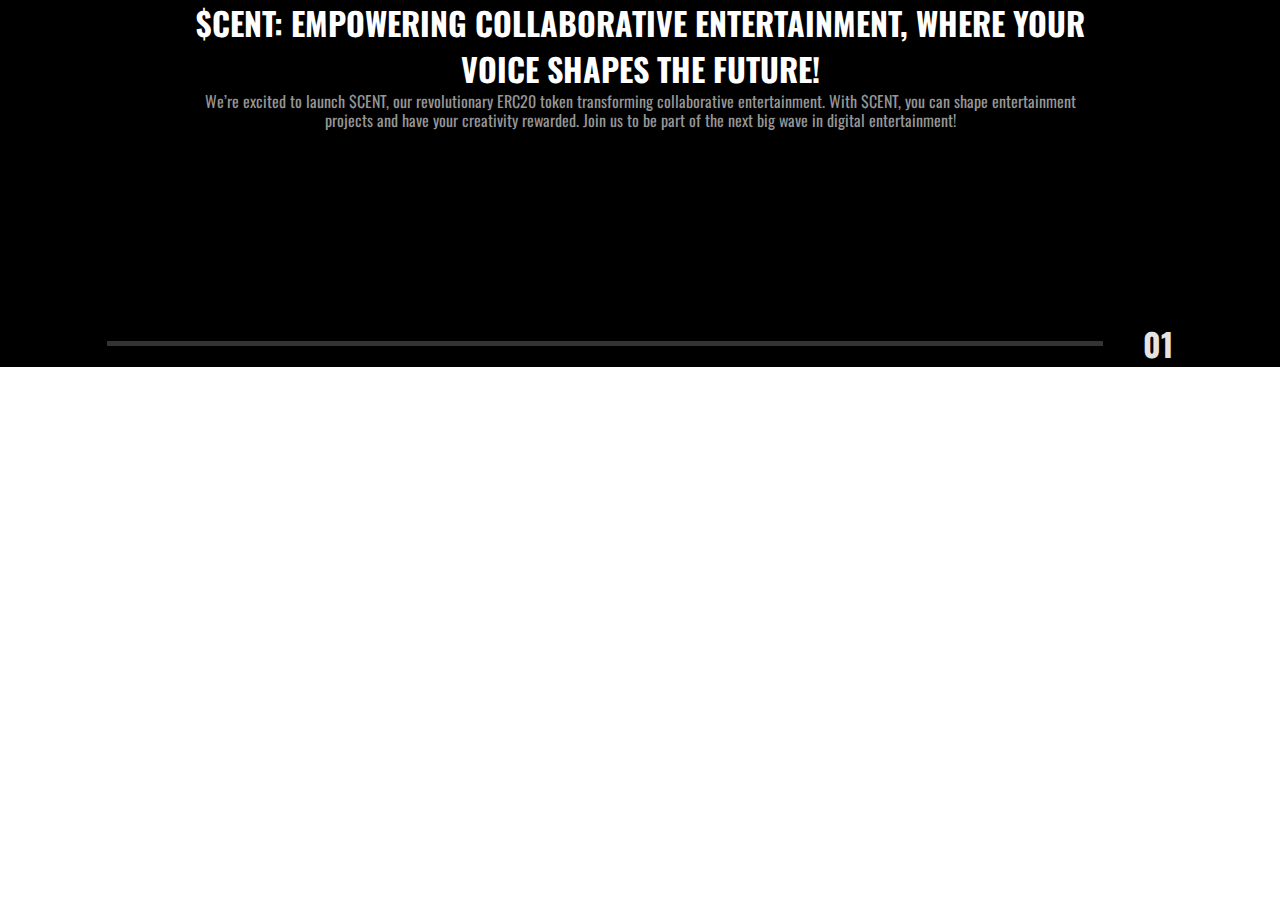
<file: index.html>
<!DOCTYPE html>
<html lang="en">
  <head>
    <meta charset="utf-8" />
    <title>Swiper Video Player</title>
    <meta name="viewport" content="width=device-width, initial-scale=1, minimum-scale=1, maximum-scale=1" />
    <!-- <link rel="stylesheet" href="./resources/css/reset.css" /> -->
    <link rel="stylesheet" href="https://cdn.jsdelivr.net/npm/swiper@11/swiper-bundle.min.css" />
    <!-- <link rel="stylesheet" href="./resources/css/video-player-carousel.css" /> -->

    <style>
      @import url("https://fonts.googleapis.com/css2?family=Barlow:ital,wght@0,100;0,200;0,300;0,400;0,500;0,600;0,700;0,800;0,900;1,100;1,200;1,300;1,400;1,500;1,600;1,700;1,800;1,900&family=Oswald:wght@200..700&display=swap");

      * {
        margin: 0;
      }

      .section-video-carousel-container {
        height: 100%;
        /* width: 100vw; */
        display: flex;
        justify-content: center;
        align-items: center;
        overflow: hidden;
        background-color: black;
      }

      .swiper-container {
        height: max-content;
        position: relative;
        width: 100%;
        margin: 0 auto;
        display: flex;
        flex-direction: column;
        align-items: center;
      }

      .title-content {
        text-align: center;
        margin-bottom: 20px;
      }

      .title-content h1 {
        color: #fff;
        text-align: center;
        font-family: "Oswald", sans-serif;
        font-size: 32px;
        font-style: normal;
        font-weight: 700;
        line-height: 46px; /* 143.75% */
        text-transform: uppercase;
      }

      .title-content p {
        color: #969696;
        text-align: center;

        /* Oswald/Paragraph/P16/16 Regular */
        font-family: "Oswald", sans-serif;
        font-size: 16px;
        font-style: normal;
        font-weight: 400;
        line-height: 120%; /* 19.2px */
      }

      /* Default: Full width */
      .swiper {
        width: 100%;
      }

      /* If there's only one slide, set max-content width */
      /* Ensure full width for a single video */
      /* .swiper:has(.swiper-slide:nth-child(1):only-child) {
        height: 100vh;
        display: flex;
        align-items: center;
        justify-content: center;
      }

   
      .swiper-slide:nth-child(1):only-child video {
        width: 100%;
        height: 100vh;
        object-fit: cover;
      } */

      /* If there's only one slide, set max-content width */
      /* When Swiper has only one slide, apply full-width styling */
      .swiper:has(.swiper-slide:nth-child(1):only-child) {
        /* background-color: red; */
        /* padding: 0; */
        max-width: 1066px;
        width: 100% !important;
        height: 100% !important;
        margin: 0;
        display: flex;
        justify-content: center;
        align-items: center;
      }

      /* Make the single slide fill the Swiper */
      .swiper-slide:nth-child(1):only-child {
        width: 100% !important;
        height: 100% !important;
        display: flex;
        justify-content: center;
        align-items: center;
      }

      /* Make the video fill the entire container */
      .swiper-slide:nth-child(1):only-child video {
        width: 100% !important;
        height: 100% !important;
        object-fit: cover; /* Ensure full coverage */
        transform: scale(1) !important;
      }

      .nav-container {
        margin-top: 20px;
        box-sizing: border-box;
        display: flex;
        align-items: center;
        gap: 28px;
      }

      .btn-container {
        display: flex;
        gap: 8px;
      }

      .custom-prev,
      .custom-next {
        height: max-content;
        color: white;
        cursor: pointer;
        z-index: 0;
      }

      .custom-prev img,
      .custom-next img {
        width: 58px;
        height: 58px;
      }

      .progress-container {
        flex: 1; /* shorthand for */
        flex-grow: 1;
        flex-shrink: 1;
        flex-basis: 0%;
        display: flex;
        align-items: center;
        gap: 40px;
      }

      .swiper-progress {
        flex-shrink: 0;
        flex-grow: 1;
        width: auto;

        height: 5px;
        background: rgba(255, 255, 255, 0.2);
        overflow: hidden;
      }

      .swiper-progress-bar {
        height: 100%;
        width: 0%;
        background: #fff; /* Change color as needed */
        transition: width 0.3s ease;
      }

      #active-number {
        color: #e4e4e4;
        text-align: right;
        font-family: "Oswald", sans-serif;
        font-size: 32px;
        font-style: normal;
        font-weight: 700;
        text-transform: uppercase;
      }

      .swiper-slide {
        width: auto; /* Allow the slide to adjust width based on its content */
        display: flex;
        align-items: center;
        justify-content: center;
        overflow: hidden;
      }

      .swiper-slide video {
        width: 100%;
        height: 100%;
        object-fit: cover; /* Ensures the video fills the container */
        transition: transform 0.3s ease-in-out;
        transform: scale(0.9); /* Keeps non-active slides slightly smaller */
      }

      .swiper-slide.active-slide video {
        transform: scale(1) !important; /* Center slide is bigger */
      }

      @media screen and (max-width: 1279px) {
        .swiper:has(.swiper-slide:nth-child(1):only-child) {
          max-width: 740px;
        }

        .section-video-carousel-container {
          height: 100%;
        }

        .title-content h1 {
          font-size: 24px;

          line-height: 40px; /* 143.75% */
        }

        .title-content p {
          font-size: 12px;
        }

        #active-number {
          font-size: 24px;
        }

        .progress-container {
          gap: 20px;
        }
        .custom-prev img,
        .custom-next img {
          width: 40px;
          height: 40px;
        }
      }

      @media screen and (max-width: 767px) {
        #active-number {
          font-size: 16px;
        }

        .title-content h1 {
          font-size: 16px;

          line-height: 24px; /* 143.75% */
        }

        .title-content p {
          font-size: 12px;
        }

        .swiper:has(.swiper-slide:nth-child(1):only-child) {
          max-width: 350px;
        }

        .progress-container {
          gap: 16px;
        }
        .custom-prev img,
        .custom-next img {
          width: 32px;
          height: 32px;
        }
      }

      @media screen and (max-width: 364px) {
        #active-number {
          font-size: 16px;
        }

        .progress-container {
          gap: 12px;
        }

        .nav-container {
          gap: 12px;
        }

        .custom-prev img,
        .custom-next img {
          width: 18px;
          height: 18px;
        }
      }
    </style>
  </head>
  <body>
    <!-- Swiper -->
    <div class="section-video-carousel-container">
      <div class="swiper-container">
        <div id="video-carousel-title-wrapper"></div>
        <div id="video-swiper" class="swiper">
          <div class="swiper-wrapper" id="swiper-wrapper"></div>
        </div>
        <div class="nav-container">
          <div class="btn-container">
            <div class="custom-prev">
              <img src="/resources/images/arrow-1-prev.png" />
            </div>
            <div class="custom-next">
              <img src="/resources/images/arrow-1-next.png" />
            </div>
          </div>
          <div class="progress-container">
            <div class="swiper-progress">
              <div class="swiper-progress-bar"></div>
            </div>
            <h1 id="active-number"></h1>
          </div>
        </div>
      </div>
    </div>

    <!-- Swiper JS -->
    <script src="https://cdn.jsdelivr.net/npm/swiper@11/swiper-bundle.min.js"></script>

    <!-- Initialize Swiper -->
    <script>
      document.addEventListener("DOMContentLoaded", () => {
        console.log("Dokumen HTML sudah dimuat dan DOM sudah siap!");

        const slidesData = [
          {
            img: "https://swiperjs.com/demos/images/nature-1.jpg",
            video: "https://www.w3schools.com/html/mov_bbb.mp4",
            title: "$CENT: Empowering Collaborative Entertainment, Where Your <br/> Voice Shapes the Future!",
            content:
              "We’re excited to launch $CENT, our revolutionary ERC20 token transforming collaborative entertainment. With $CENT, you can shape entertainment <br/> projects and have your creativity rewarded. Join us to be part of the next big wave in digital entertainment!",
          },
          // {
          //   img: "https://swiperjs.com/demos/images/nature-1.jpg",
          //   video: "https://www.w3schools.com/html/mov_bbb.mp4",
          //   title: "$CENT: Empowering Collaborative Entertainment, Where Your <br/> Voice Shapes the Future!",
          //   content:
          //     "We’re excited to launch $CENT, our revolutionary ERC20 token transforming collaborative entertainment. With $CENT, you can shape entertainment <br/> projects and have your creativity rewarded. Join us to be part of the next big wave in digital entertainment!",
          // },
        ];

        // Select the wrapper where slides will be inserted
        const swiperWrapper = document.getElementById("swiper-wrapper");

        slidesData.forEach((slide, index) => {
          const slideElement = document.createElement("div");
          slideElement.classList.add("swiper-slide");

          const videoElement = document.createElement("video");
          videoElement.src = slide.video;
          videoElement.preload = "metadata";
          videoElement.autoplay = true; // Enable autoplay
          videoElement.loop = true; // Enable looping
          videoElement.muted = true; // Mute the video
          videoElement.controls = false; // Remove video controls (play/pause, volume, etc.)

          slideElement.appendChild(videoElement);
          swiperWrapper.appendChild(slideElement);
        });

        function getCenterSlide(swiper) {
          // Get the center slide element
          let centerSlide = swiper.slides[swiper.activeIndex];

          // Extract image src or any other content
          let imageSrc = centerSlide.querySelector("img")?.src;

          // Update the title and content
          generateTitleContent(slidesData[swiper.activeIndex].title, slidesData[swiper.activeIndex].content);
          updateActiveNumber(swiper.activeIndex + 1);
        }

        const swiper = new Swiper("#video-swiper", {
          grabCursor: true,
          centeredSlides: slidesData.length > 1,
          slidesPerView: slidesData.length > 1 ? 2 : 1, // Ensure three items are shown
          spaceBetween: 0, // Adjust spacing between slides if needed
          autoplay:
            slidesData.length > 1
              ? {
                  delay: 5000, // Auto-slide every 3 seconds
                  disableOnInteraction: false, // Keep autoplay after user interaction
                }
              : false,
          pagination: false,
          navigation: {
            nextEl: ".custom-next", // Hide navigation if only 1 slide
            prevEl: ".custom-prev",
          },
          on: {
            init: function (swiper) {
              updateNavWidth(swiper);
            },

            slideChange: function (swiper) {
              updateNavWidth(swiper);
              if (slidesData.length > 1) {
                updateProgressBar(this);
                getCenterSlide(this);
              }
            },
            slideChangeTransitionEnd: function () {
              document.querySelectorAll(".swiper-slide").forEach((slide) => {
                slide.classList.remove("active-slide");
              });

              // Add active-slide class to the current active slide
              document.querySelector(".swiper-slide-active").classList.add("active-slide");
            },
          },
        });

        // If only 1 slide, force centering
        if (slidesData.length === 1) {
          const btnContainer = document.querySelector(".btn-container");
          // const swiperContainer = document.querySelector(".nav-container");
          // swiperContainer.style.width = "1008px";
          btnContainer.style.display = "none";
          generateTitleContent(slidesData[0].title, slidesData[0].content);
          updateActiveNumber(1);
        }

        function updateProgressBar(swiper) {
          const progressBar = document.querySelector(".swiper-progress-bar");
          if (!progressBar) return;

          const totalSlides = swiper.slides.length;
          if (totalSlides <= 1) return;

          const clampedIndex = Math.min(Math.max(swiper.realIndex, 0), totalSlides - 1);
          const progress = (clampedIndex / (totalSlides - 1)) * 100;

          progressBar.style.width = `${progress}%`;
          console.log("Progress:", progress);
        }

        // Initialize the progress bar on load
        updateProgressBar(swiper);

        function generateTitleContent(title, content) {
          const titleContent = document.getElementById("video-carousel-title-wrapper");
          titleContent.innerHTML = `
            <div class="title-content">
              <h1>${title}</h2>
              <p>${content}</p>
            </div>
        `;
        }

        function updateActiveNumber(number) {
          const activeNumber = document.getElementById("active-number");
          activeNumber.textContent = `0${number}`;
        }

        function updateNavWidth(swiper) {
          const activeSlide = swiper.slides[swiper.activeIndex];
          const navContainer = document.querySelector(".nav-container");

          if (activeSlide && navContainer) {
            const activeSlideWidth = activeSlide.offsetWidth;
            navContainer.style.width = `${activeSlideWidth}px`;

            console.log("Nav width:", activeSlideWidth);
          }
        }
      });
    </script>
  </body>
</html>
</file>
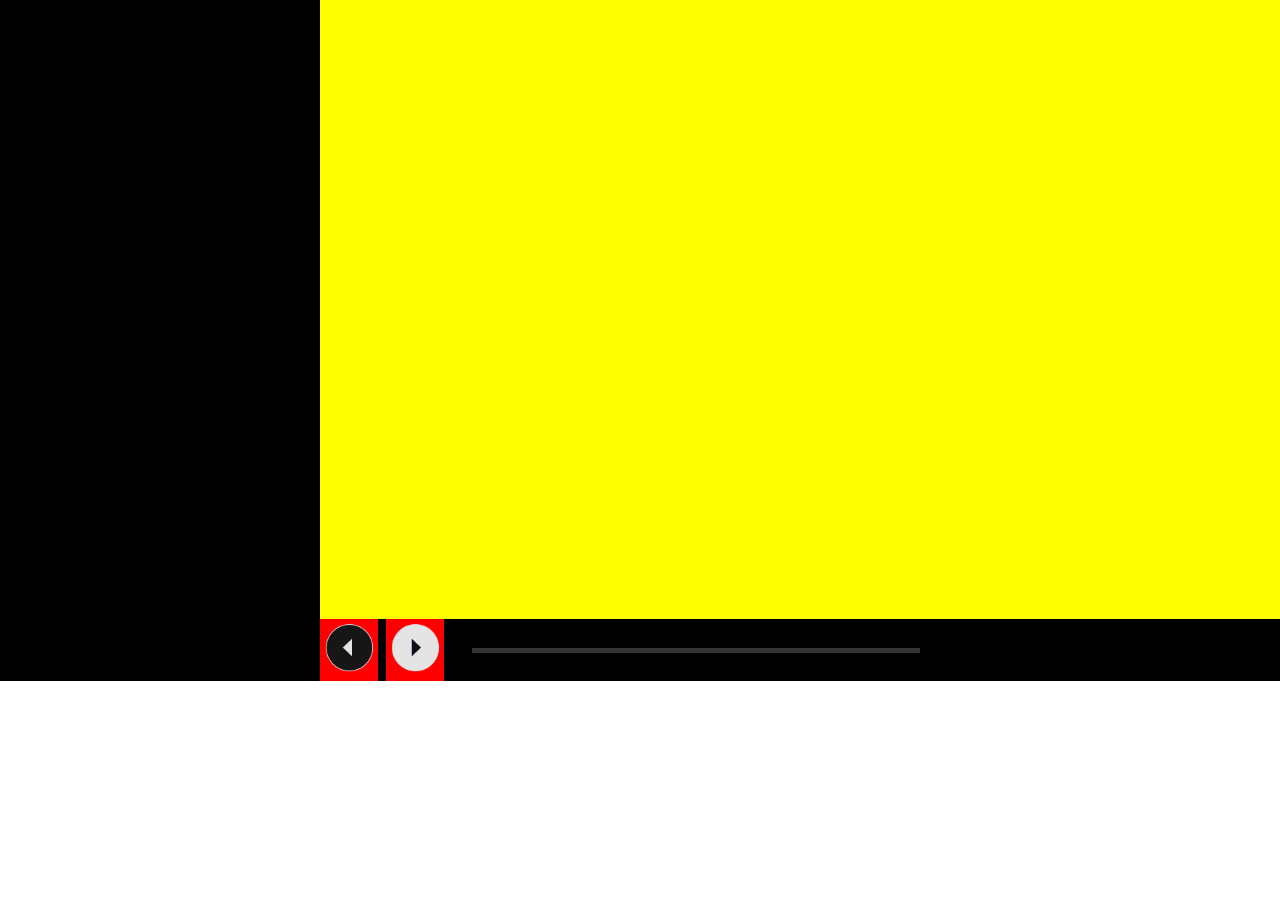
<file: video-player-carousel.html>
<!DOCTYPE html>
<html lang="en">
  <head>
    <meta charset="utf-8" />
    <title>Swiper Video Player</title>
    <meta name="viewport" content="width=device-width, initial-scale=1, minimum-scale=1, maximum-scale=1" />
    <!-- <link rel="stylesheet" href="./resources/css/reset.css" /> -->
    <link rel="stylesheet" href="https://cdn.jsdelivr.net/npm/swiper@11/swiper-bundle.min.css" />
    <!-- <link rel="stylesheet" href="./resources/css/video-player-carousel.css" /> -->

    <style>
      @import url("https://fonts.googleapis.com/css2?family=Barlow:ital,wght@0,100;0,200;0,300;0,400;0,500;0,600;0,700;0,800;0,900;1,100;1,200;1,300;1,400;1,500;1,600;1,700;1,800;1,900&family=Oswald:wght@200..700&display=swap");

      * {
        margin: 0;
      }

      .section-video-carousel-container {
        height: 100%;
        /* width: 100vw; */
        display: flex;
        justify-content: center;
        align-items: center;
        overflow: hidden;
        background-color: black;
      }

      .swiper-container {
        height: max-content;
        position: relative;
        width: 100%;
        margin: 0 auto;
        display: flex;
        flex-direction: column;
        align-items: center;
      }

      .title-content {
        text-align: center;
        margin-bottom: 20px;
      }

      .title-content h1 {
        color: #fff;
        text-align: center;
        font-family: "Oswald", sans-serif;
        font-size: 32px;
        font-style: normal;
        font-weight: 700;
        line-height: 46px; /* 143.75% */
        text-transform: uppercase;
      }

      .title-content p {
        color: #969696;
        text-align: center;

        /* Oswald/Paragraph/P16/16 Regular */
        font-family: "Oswald", sans-serif;
        font-size: 16px;
        font-style: normal;
        font-weight: 400;
        line-height: 120%; /* 19.2px */
      }

      /* Default: Full width */
      .swiper {
        width: 100%;
        height: max-content;
      }

      /* If there's only one slide, set max-content width */
      .swiper:has(.swiper-slide:nth-child(1):only-child) {
        width: max-content !important;
        margin: 0 auto; /* Center the swiper */
      }

      .swiper-slide:nth-child(1):only-child {
        flex-shrink: 0; /* Prevent shrinking */
        text-align: center; /* Center inline content */
        display: flex;
        justify-content: center;
        align-items: center;
      }

      .nav-container {
        box-sizing: border-box;
        display: flex;
        align-items: center;
        width: 960px;
        gap: 28px;
      }

      .btn-container {
        display: flex;
        gap: 8px;
      }

      .custom-prev,
      .custom-next {
        height: max-content;
        background-color: red;
        color: white;
        cursor: pointer;
        z-index: 0;
      }

      .custom-prev img,
      .custom-next img {
        width: 58px;
        height: 58px;
      }

      .progress-container {
        flex: 1; /* shorthand for */
        flex-grow: 1;
        flex-shrink: 1;
        flex-basis: 0%;
        display: flex;
        align-items: center;
        gap: 40px;
      }

      .swiper-progress {
        flex-shrink: 0;
        flex-grow: 1;
        width: auto;

        height: 5px;
        background: rgba(255, 255, 255, 0.2);
        overflow: hidden;
      }

      .swiper-progress-bar {
        height: 100%;
        width: 0%;
        background: #fff; /* Change color as needed */
        transition: width 0.3s ease;
      }

      #active-number {
        color: #e4e4e4;
        text-align: right;
        font-family: "Oswald", sans-serif;
        font-size: 32px;
        font-style: normal;
        font-weight: 700;
        text-transform: uppercase;
      }

      .swiper-slide {
        width: auto; /* Allow the slide to adjust width based on its content */
        height: max-content;
        background-color: yellow;
      }

      .swiper-slide video {
        height: 619px;
        transition: transform 0.3s ease-in-out;
        transform: scale(0.9); /* Make non-active slides smaller */
        display: block;
        max-width: 100%;
      }

      .swiper-slide.active-slide video {
        transform: scale(1) !important; /* Center slide is bigger */
      }

      @media screen and (max-width: 1279px) {
        .progress-container {
          gap: 20px;
        }
        .custom-prev img,
        .custom-next img {
          width: 40px;
          height: 40px;
        }
      }

      @media screen and (max-width: 767px) {
        .progress-container {
          gap: 16px;
        }
        .custom-prev img,
        .custom-next img {
          width: 32px;
          height: 32px;
        }
      }

      @media screen and (max-width: 364px) {
        .progress-container {
          gap: 12px;
        }

        .custom-prev img,
        .custom-next img {
          width: 18px;
          height: 18px;
        }
      }
    </style>
  </head>
  <body>
    <!-- Swiper -->
    <div class="section-video-carousel-container">
      <div class="swiper-container">
        <div id="video-carousel-title-wrapper"></div>
        <div id="video-swiper" class="swiper">
          <div class="swiper-wrapper" id="swiper-wrapper"></div>
        </div>
        <div class="nav-container">
          <div class="btn-container">
            <div class="custom-prev">
              <img src="/resources/images/arrow-1-prev.png" />
            </div>
            <div class="custom-next">
              <img src="/resources/images/arrow-1-next.png" />
            </div>
          </div>
          <div class="progress-container">
            <div class="swiper-progress">
              <div class="swiper-progress-bar"></div>
            </div>
            <h1 id="active-number"></h1>
          </div>
        </div>
      </div>
    </div>

    <!-- Swiper JS -->
    <script src="https://cdn.jsdelivr.net/npm/swiper@11/swiper-bundle.min.js"></script>

    <!-- Initialize Swiper -->
    <script>
      document.addEventListener("DOMContentLoaded", () => {
        console.log("Dokumen HTML sudah dimuat dan DOM sudah siap!");

        const slidesData = [
          {
            img: "https://swiperjs.com/demos/images/nature-1.jpg",
            video: "https://www.w3schools.com/html/mov_bbb.mp4",
            title: "$CENT: Empowering Collaborative Entertainment, Where Your Voice Shapes the Future!",
            content:
              "We’re excited to launch $CENT, our revolutionary ERC20 token transforming collaborative entertainment. With $CENT, you can shape entertainment projects and have your creativity rewarded. Join us to be part of the next big wave in digital entertainment!",
          },
          {
            img: "https://swiperjs.com/demos/images/nature-1.jpg",
            video: "https://www.w3schools.com/html/mov_bbb.mp4",
            title: "$CENT: Empowering Collaborative Entertainment, Where Your Voice Shapes the Future!",
            content:
              "We’re excited to launch $CENT, our revolutionary ERC20 token transforming collaborative entertainment. With $CENT, you can shape entertainment projects and have your creativity rewarded. Join us to be part of the next big wave in digital entertainment!",
          },
        ];

        // Select the wrapper where slides will be inserted
        const swiperWrapper = document.getElementById("swiper-wrapper");

        slidesData.forEach((slide, index) => {
          const slideElement = document.createElement("div");
          slideElement.classList.add("swiper-slide");

          const videoElement = document.createElement("video");
          videoElement.src = slide.video;
          videoElement.preload = "metadata";
          videoElement.autoplay = true; // Enable autoplay
          videoElement.loop = true; // Enable looping
          videoElement.muted = true; // Mute the video
          videoElement.controls = false; // Remove video controls (play/pause, volume, etc.)

          slideElement.appendChild(videoElement);
          swiperWrapper.appendChild(slideElement);
        });

        function getCenterSlide(swiper) {
          // Get the center slide element
          let centerSlide = swiper.slides[swiper.activeIndex];

          // Extract image src or any other content
          let imageSrc = centerSlide.querySelector("img")?.src;

          // Update the title and content
          generateTitleContent(slidesData[swiper.activeIndex].title, slidesData[swiper.activeIndex].content);
          updateActiveNumber(swiper.activeIndex + 1);
        }

        const swiper = new Swiper("#video-swiper", {
          grabCursor: true,
          centeredSlides: slidesData.length > 1,
          slidesPerView: slidesData.length > 1 ? 2 : 1, // Ensure three items are shown
          spaceBetween: 0, // Adjust spacing between slides if needed
          autoplay:
            slidesData.length > 1
              ? {
                  delay: 5000, // Auto-slide every 3 seconds
                  disableOnInteraction: false, // Keep autoplay after user interaction
                }
              : false,
          pagination: false,
          navigation: {
            nextEl: ".custom-next", // Hide navigation if only 1 slide
            prevEl: ".custom-prev",
          },
          on: {
            init: function (swiper) {
              updateNavWidth(swiper);
            },

            slideChange: function (swiper) {
              updateNavWidth(swiper);
              if (slidesData.length > 1) {
                updateProgressBar(this);
                getCenterSlide(this);
              }
            },
            slideChangeTransitionEnd: function () {
              document.querySelectorAll(".swiper-slide").forEach((slide) => {
                slide.classList.remove("active-slide");
              });

              // Add active-slide class to the current active slide
              document.querySelector(".swiper-slide-active").classList.add("active-slide");
            },
          },
        });

        // If only 1 slide, force centering
        if (slidesData.length === 1) {
          const swiperContainer = document.querySelector(".nav-container");
          const btnContainer = document.querySelector(".btn-container");
          swiperContainer.style.width = "1008px";
          btnContainer.style.display = "none";
          generateTitleContent(slidesData[0].title, slidesData[0].content);
          updateActiveNumber(1);
        }

        function updateProgressBar(swiper) {
          const progressBar = document.querySelector(".swiper-progress-bar");
          if (!progressBar) return;

          const totalSlides = swiper.slides.length;
          if (totalSlides <= 1) return;

          const clampedIndex = Math.min(Math.max(swiper.realIndex, 0), totalSlides - 1);
          const progress = (clampedIndex / (totalSlides - 1)) * 100;

          progressBar.style.width = `${progress}%`;
          console.log("Progress:", progress);
        }

        // Initialize the progress bar on load
        updateProgressBar(swiper);

        function generateTitleContent(title, content) {
          const titleContent = document.getElementById("video-carousel-title-wrapper");
          titleContent.innerHTML = `
            <div class="title-content">
              <h1>${title}</h2>
              <p>${content}</p>
            </div>
        `;
        }

        function updateActiveNumber(number) {
          const activeNumber = document.getElementById("active-number");
          activeNumber.textContent = `0${number}`;
        }

        function updateNavWidth(swiper) {
          const activeSlide = swiper.slides[swiper.activeIndex];
          const navContainer = document.querySelector(".nav-container");

          if (activeSlide && navContainer) {
            const activeSlideWidth = activeSlide.offsetWidth;
            navContainer.style.width = `${activeSlideWidth}px`;

            console.log("Nav width:", activeSlideWidth);
          }
        }
      });
    </script>
  </body>
</html>
</file>
<file: resources/css/video-player-carousel.css>
html,
body {
  height: 100vh;

  width: 100vw;
  display: flex;
  justify-content: center;
  align-items: center;
}

.container {
  background-color: black;
  height: max-content;
  position: relative;
  width: 100%;
  margin: 0 auto;
}

.swiper {
  background-color: red;
  width: 100%;
  padding-top: 30px;
  padding-bottom: 30px;
}

.swiper-progress {
  flex-shrink: 0;
  flex-grow: 1;
  width: auto;
  height: 5px;
  background: rgba(255, 255, 255, 0.2);
  border-radius: 5px;
  overflow: hidden;
}

.swiper-progress-bar {
  height: 100%;
  width: 0%;
  background: #434343; /* Change color as needed */
  transition: width 0.3s ease;
}

.btn-container {
  position: absolute;
  display: flex;
  align-items: center;
  width: 100%;
  gap: 20px;
  padding: 0px 20px;
  background-color: aqua;
}

.custom-prev,
.custom-next {
  height: max-content;
  color: white;
  cursor: pointer;
  z-index: 0;
}

.title-wrapper {
  color: white;
  text-align: center;
  margin-bottom: 20px;
}

.swiper-slide {
  width: auto; /* Allow the slide to adjust width based on its content */
}

.swiper-slide video {
  height: 619px;
  border-radius: 20px;
  transition: transform 0.3s ease-in-out;
  transform: scale(0.9); /* Make non-active slides smaller */
}

.swiper-slide.active-slide video {
  transform: scale(1) !important; /* Center slide is bigger */
}
</file>
